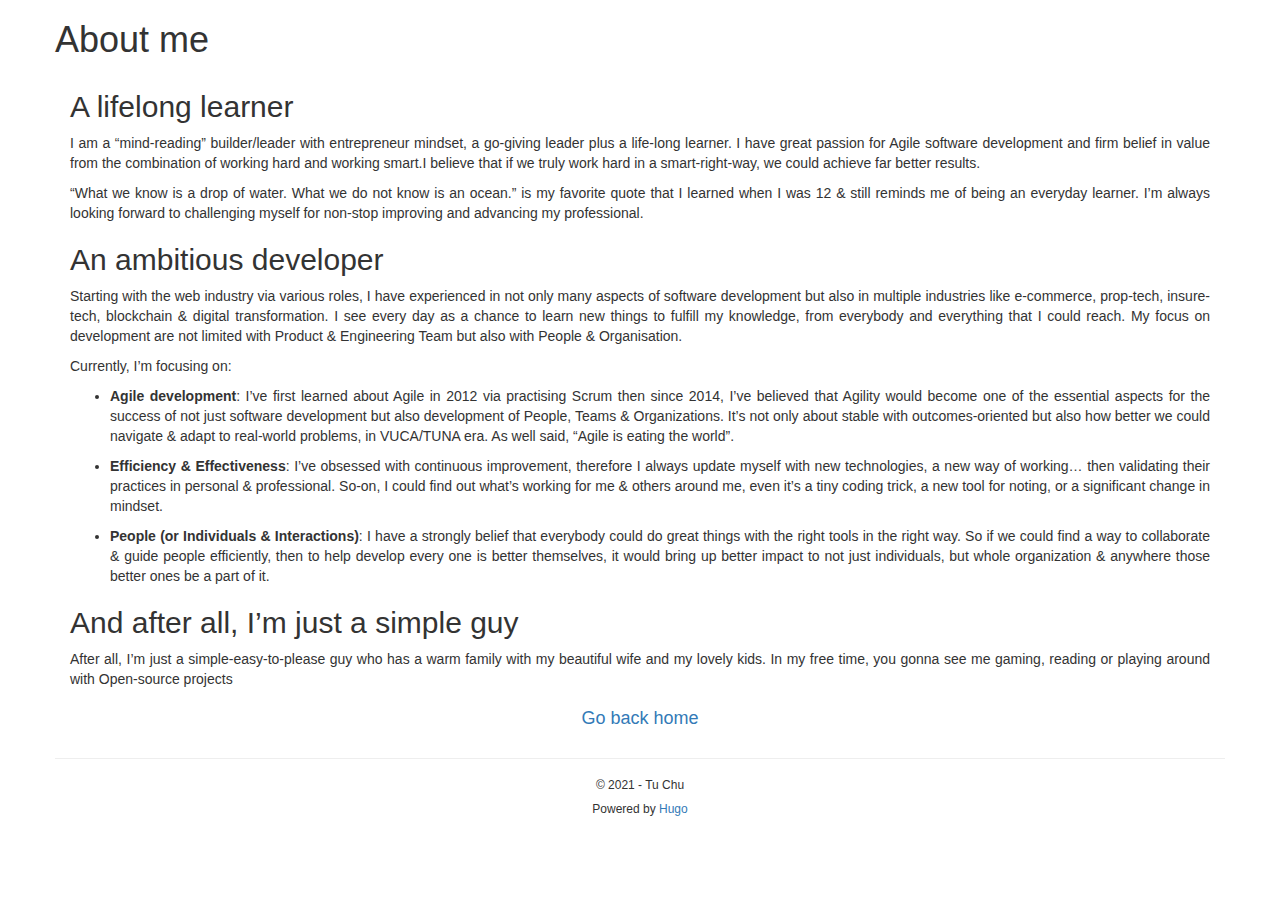
<file: hugo/public/about/index.html>
<!doctype html><html lang=en-us><head><meta charset=utf-8><meta name=viewport content="width=device-width,initial-scale=1"><meta charset=utf-8><meta http-equiv=x-ua-compatible content="IE=edge"><meta name=description content="Simple minimalist theme"><meta name=keywords content="developer,web,fullstack,php,laravel,devops,reactjs,angularjs,minimalist,blog,hugo"><base href=https://chuquangtu.com><title>Hey there! Have a nice day</title><meta name=generator content="Hugo 0.72.0"><link rel=stylesheet href="https://fonts.googleapis.com/css?family=Crimson+Text:400,700|Alegreya+Sans+SC"><link rel=stylesheet href=https://maxcdn.bootstrapcdn.com/bootstrap/3.3.7/css/bootstrap.min.css integrity=sha384-BVYiiSIFeK1dGmJRAkycuHAHRg32OmUcww7on3RYdg4Va+PmSTsz/K68vbdEjh4u crossorigin=anonymous><link rel=stylesheet href=https://maxcdn.bootstrapcdn.com/font-awesome/4.6.3/css/font-awesome.min.css><link rel=stylesheet href=https://chuquangtu.com/css/main.css><link rel=apple-touch-icon sizes=180x180 href=/apple-touch-icon.png><link rel=icon type=image/png href=/favicon-32x32.png sizes=32x32><link rel=icon type=image/png href=/favicon-16x16.png sizes=16x16><link rel=manifest href=/manifest.json><link rel=mask-icon href=/safari-pinned-tab.svg color=#5bbad5><meta name=theme-color content="#ffffff"></head><body lang=en-us><div class=container><header class="row text-left title"><h1 class=title>About me</h1></header><section id=category-pane class="row meta"></section><section id=content-pane class=row><div class="col-md-12 text-justify content"><h2 id=a-lifelong-learner>A lifelong learner</h2><p>I am a “mind-reading” builder/leader with entrepreneur mindset, a go-giving leader plus a life-long learner. I have great passion for Agile software development and firm belief in value from the combination of working hard and working smart.I believe that if we truly work hard in a smart-right-way, we could achieve far better results.</p><p>&ldquo;What we know is a drop of water. What we do not know is an ocean.&rdquo; is my favorite quote that I learned when I was 12 & still reminds me of being an everyday learner. I&rsquo;m always looking forward to challenging myself for non-stop improving and advancing my professional.</p><h2 id=an-ambitious-developer>An ambitious developer</h2><p>Starting with the web industry via various roles, I have experienced in not only many aspects of software development but also in multiple industries like e-commerce, prop-tech, insure-tech, blockchain & digital transformation. I see every day as a chance to learn new things to fulfill my knowledge, from everybody and everything that I could reach. My focus on development are not limited with Product & Engineering Team but also with People & Organisation.</p><p>Currently, I&rsquo;m focusing on:</p><ul><li><p><strong>Agile development</strong>: I&rsquo;ve first learned about Agile in 2012 via practising Scrum then since 2014, I&rsquo;ve believed that Agility would become one of the essential aspects for the success of not just software development but also development of People, Teams & Organizations. It&rsquo;s not only about stable with outcomes-oriented but also how better we could navigate & adapt to real-world problems, in VUCA/TUNA era. As well said, &ldquo;Agile is eating the world&rdquo;.</p></li><li><p><strong>Efficiency & Effectiveness</strong>: I&rsquo;ve obsessed with continuous improvement, therefore I always update myself with new technologies, a new way of working&mldr; then validating their practices in personal & professional. So-on, I could find out what&rsquo;s working for me & others around me, even it&rsquo;s a tiny coding trick, a new tool for noting, or a significant change in mindset.</p></li><li><p><strong>People (or Individuals & Interactions)</strong>: I have a strongly belief that everybody could do great things with the right tools in the right way. So if we could find a way to collaborate & guide people efficiently, then to help develop every one is better themselves, it would bring up better impact to not just individuals, but whole organization & anywhere those better ones be a part of it.</p></li></ul><h2 id=and-after-all-im-just-a-simple-guy>And after all, I&rsquo;m just a simple guy</h2><p>After all, I&rsquo;m just a simple-easy-to-please guy who has a warm family with my beautiful wife and my lovely kids. In my free time, you gonna see me gaming, reading or playing around with Open-source projects</p></div></section><section id=tag-pane class="row meta"></section><section id=menu-pane class="row menu text-center"><h4 class=text-center><a class=menu-item href=https://chuquangtu.com>Go back home</a></h4></section><footer class="row text-center footer"><hr><h6 class="text-center copyright">© 2021 - Tu Chu</h6><h6 class="text-center powered">Powered by <a href=https://gohugo.io/>Hugo</a></h6></footer></div><script type=application/javascript>var doNotTrack=false;if(!doNotTrack){(function(i,s,o,g,r,a,m){i['GoogleAnalyticsObject']=r;i[r]=i[r]||function(){(i[r].q=i[r].q||[]).push(arguments)},i[r].l=1*new Date();a=s.createElement(o),m=s.getElementsByTagName(o)[0];a.async=1;a.src=g;m.parentNode.insertBefore(a,m)})(window,document,'script','https://www.google-analytics.com/analytics.js','ga');ga('create','UA-66148185-1','auto');ga('send','pageview');}</script><script src=js/main.js></script></body></html>
</file>
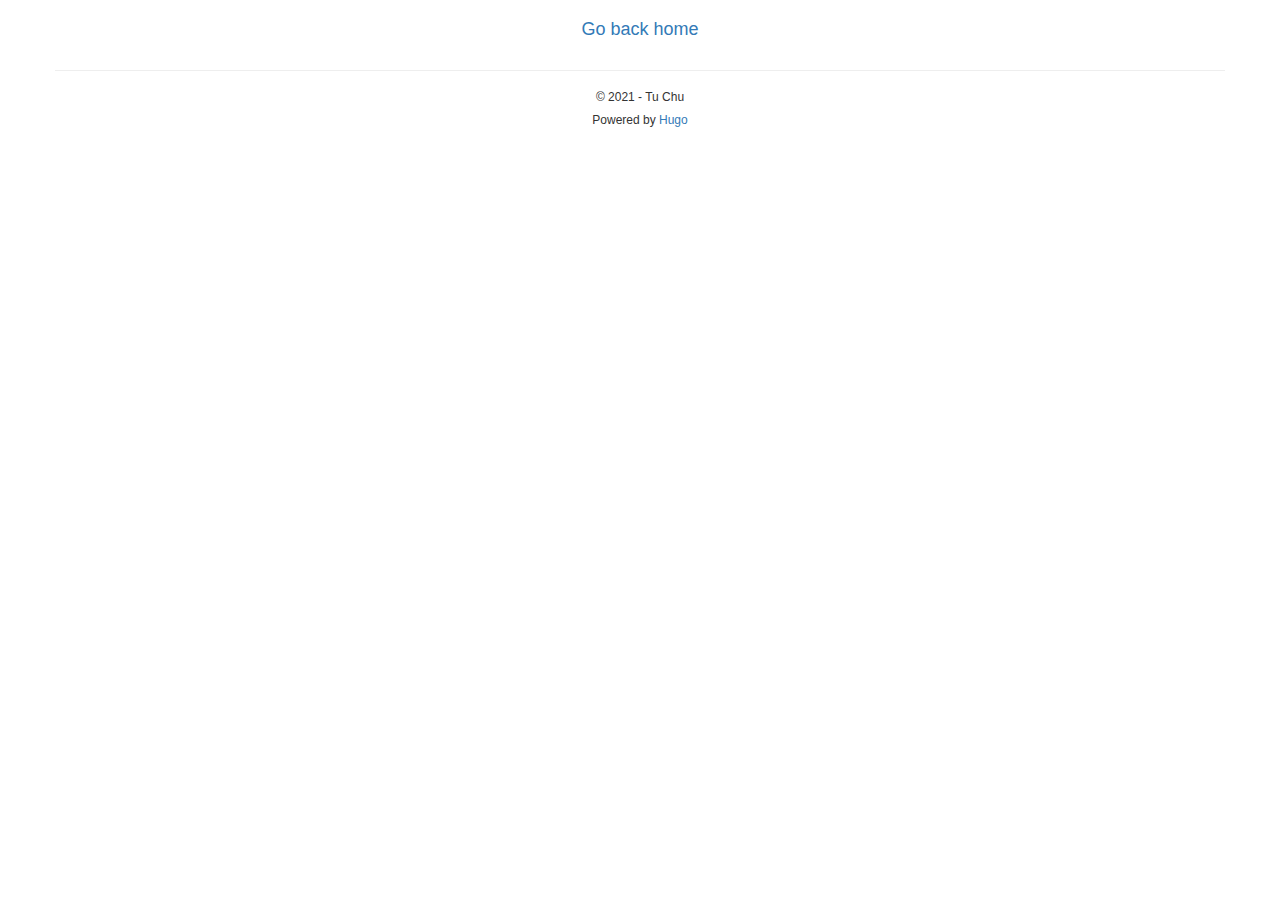
<file: hugo/public/categories/index.html>
<!doctype html><html lang=en-us><head><meta charset=utf-8><meta name=viewport content="width=device-width,initial-scale=1"><meta charset=utf-8><meta http-equiv=x-ua-compatible content="IE=edge"><meta name=description content="Simple minimalist theme"><meta name=keywords content="developer,web,fullstack,php,laravel,devops,reactjs,angularjs,minimalist,blog,hugo"><base href=https://chuquangtu.com><title>Hey there! Have a nice day</title><meta name=generator content="Hugo 0.72.0"><link href=Page%28/categories%29 rel=alternate type=application/rss+xml title="Hey there! Have a nice day"><link href=Page%28/categories%29 rel=feed type=application/rss+xml title="Hey there! Have a nice day"><link rel=stylesheet href="https://fonts.googleapis.com/css?family=Crimson+Text:400,700|Alegreya+Sans+SC"><link rel=stylesheet href=https://maxcdn.bootstrapcdn.com/bootstrap/3.3.7/css/bootstrap.min.css integrity=sha384-BVYiiSIFeK1dGmJRAkycuHAHRg32OmUcww7on3RYdg4Va+PmSTsz/K68vbdEjh4u crossorigin=anonymous><link rel=stylesheet href=https://maxcdn.bootstrapcdn.com/font-awesome/4.6.3/css/font-awesome.min.css><link rel=stylesheet href=https://chuquangtu.com/css/main.css><link rel=apple-touch-icon sizes=180x180 href=/apple-touch-icon.png><link rel=icon type=image/png href=/favicon-32x32.png sizes=32x32><link rel=icon type=image/png href=/favicon-16x16.png sizes=16x16><link rel=manifest href=/manifest.json><link rel=mask-icon href=/safari-pinned-tab.svg color=#5bbad5><meta name=theme-color content="#ffffff"></head><body lang=en-us><div class=container><section id=list-pane class="row list"><ul></ul></section><section id=menu-pane class="row menu text-center"><h4 class=text-center><a class=menu-item href=https://chuquangtu.com>Go back home</a></h4></section><footer class="row text-center footer"><hr><h6 class="text-center copyright">© 2021 - Tu Chu</h6><h6 class="text-center powered">Powered by <a href=https://gohugo.io/>Hugo</a></h6></footer></div><script type=application/javascript>var doNotTrack=false;if(!doNotTrack){(function(i,s,o,g,r,a,m){i['GoogleAnalyticsObject']=r;i[r]=i[r]||function(){(i[r].q=i[r].q||[]).push(arguments)},i[r].l=1*new Date();a=s.createElement(o),m=s.getElementsByTagName(o)[0];a.async=1;a.src=g;m.parentNode.insertBefore(a,m)})(window,document,'script','https://www.google-analytics.com/analytics.js','ga');ga('create','UA-66148185-1','auto');ga('send','pageview');}</script><script src=js/main.js></script></body></html>
</file>
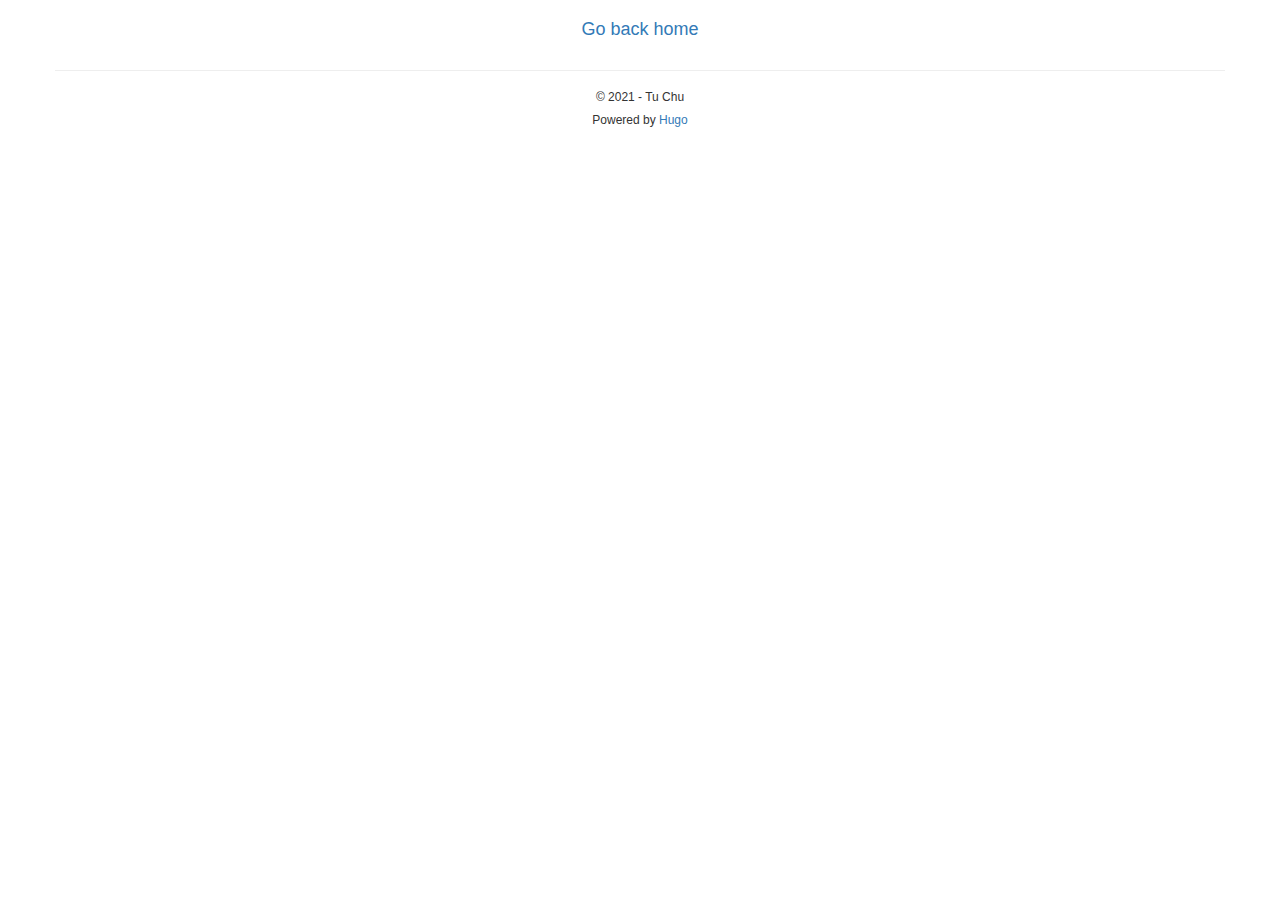
<file: hugo/public/tags/index.html>
<!doctype html><html lang=en-us><head><meta charset=utf-8><meta name=viewport content="width=device-width,initial-scale=1"><meta charset=utf-8><meta http-equiv=x-ua-compatible content="IE=edge"><meta name=description content="Simple minimalist theme"><meta name=keywords content="developer,web,fullstack,php,laravel,devops,reactjs,angularjs,minimalist,blog,hugo"><base href=https://chuquangtu.com><title>Hey there! Have a nice day</title><meta name=generator content="Hugo 0.72.0"><link href=Page%28/tags%29 rel=alternate type=application/rss+xml title="Hey there! Have a nice day"><link href=Page%28/tags%29 rel=feed type=application/rss+xml title="Hey there! Have a nice day"><link rel=stylesheet href="https://fonts.googleapis.com/css?family=Crimson+Text:400,700|Alegreya+Sans+SC"><link rel=stylesheet href=https://maxcdn.bootstrapcdn.com/bootstrap/3.3.7/css/bootstrap.min.css integrity=sha384-BVYiiSIFeK1dGmJRAkycuHAHRg32OmUcww7on3RYdg4Va+PmSTsz/K68vbdEjh4u crossorigin=anonymous><link rel=stylesheet href=https://maxcdn.bootstrapcdn.com/font-awesome/4.6.3/css/font-awesome.min.css><link rel=stylesheet href=https://chuquangtu.com/css/main.css><link rel=apple-touch-icon sizes=180x180 href=/apple-touch-icon.png><link rel=icon type=image/png href=/favicon-32x32.png sizes=32x32><link rel=icon type=image/png href=/favicon-16x16.png sizes=16x16><link rel=manifest href=/manifest.json><link rel=mask-icon href=/safari-pinned-tab.svg color=#5bbad5><meta name=theme-color content="#ffffff"></head><body lang=en-us><div class=container><section id=list-pane class="row list"><ul></ul></section><section id=menu-pane class="row menu text-center"><h4 class=text-center><a class=menu-item href=https://chuquangtu.com>Go back home</a></h4></section><footer class="row text-center footer"><hr><h6 class="text-center copyright">© 2021 - Tu Chu</h6><h6 class="text-center powered">Powered by <a href=https://gohugo.io/>Hugo</a></h6></footer></div><script type=application/javascript>var doNotTrack=false;if(!doNotTrack){(function(i,s,o,g,r,a,m){i['GoogleAnalyticsObject']=r;i[r]=i[r]||function(){(i[r].q=i[r].q||[]).push(arguments)},i[r].l=1*new Date();a=s.createElement(o),m=s.getElementsByTagName(o)[0];a.async=1;a.src=g;m.parentNode.insertBefore(a,m)})(window,document,'script','https://www.google-analytics.com/analytics.js','ga');ga('create','UA-66148185-1','auto');ga('send','pageview');}</script><script src=js/main.js></script></body></html>
</file>
